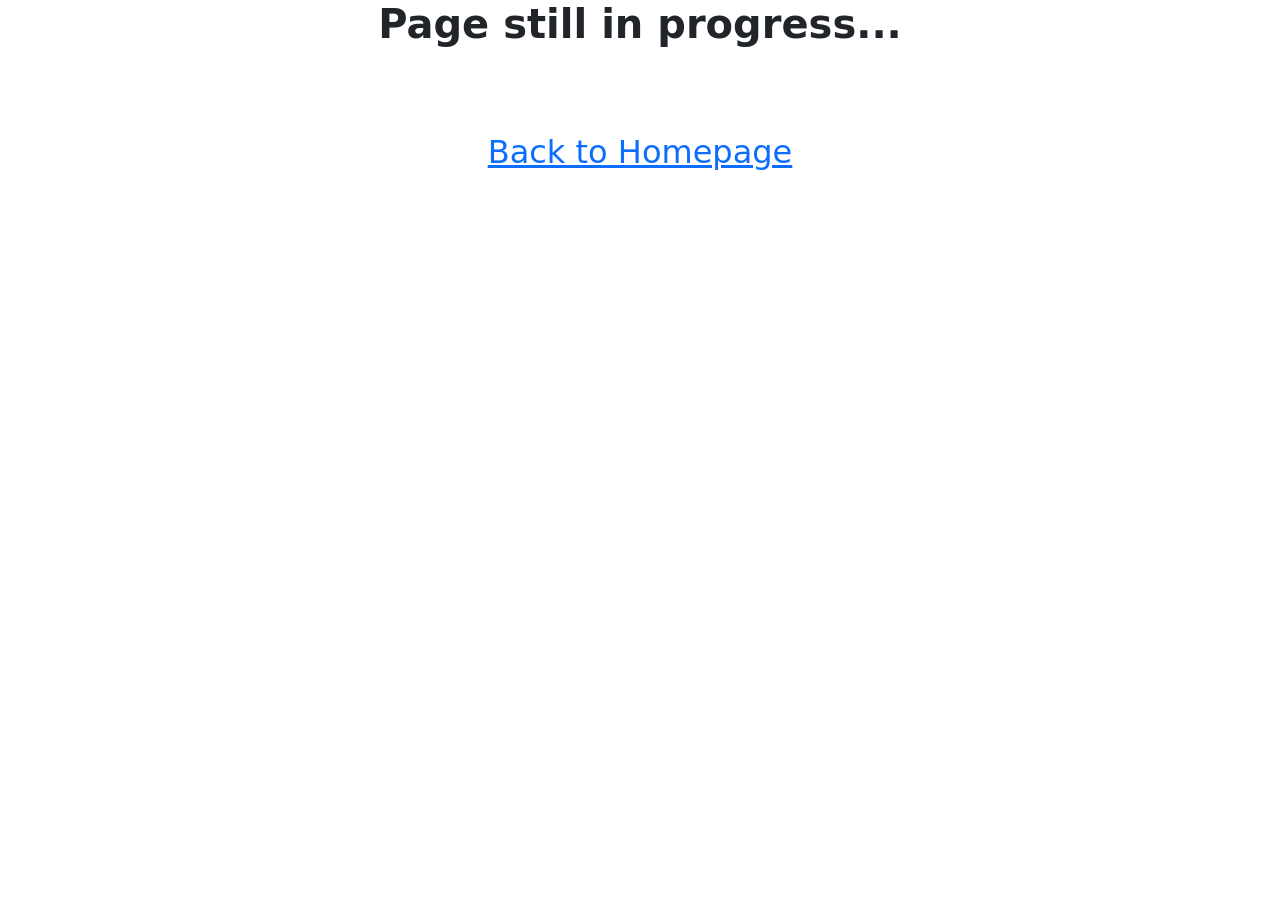
<file: pages/about.html>
<!DOCTYPE html>
<html lang="en">

<head>
    <meta charset="UTF-8">
    <meta name="viewport" content="width=device-width, initial-scale=1.0">
    <title>About Lush Estates</title>
    <link href="https://cdn.jsdelivr.net/npm/bootstrap@5.3.3/dist/css/bootstrap.min.css" rel="stylesheet"
        integrity="sha384-QWTKZyjpPEjISv5WaRU9OFeRpok6YctnYmDr5pNlyT2bRjXh0JMhjY6hW+ALEwIH" crossorigin="anonymous">
</head>

<body>
    <div class="text-center  pt-40">
        <h1 class=" text-center fs-1 fw-bold ">Page still in progress...</h1>
        <br />
        <br />
        <br />
        <a href="../index.html" class="d-block fs-2 m-30">Back to Homepage</a>
    </div>
</body>

</html>
</file>
